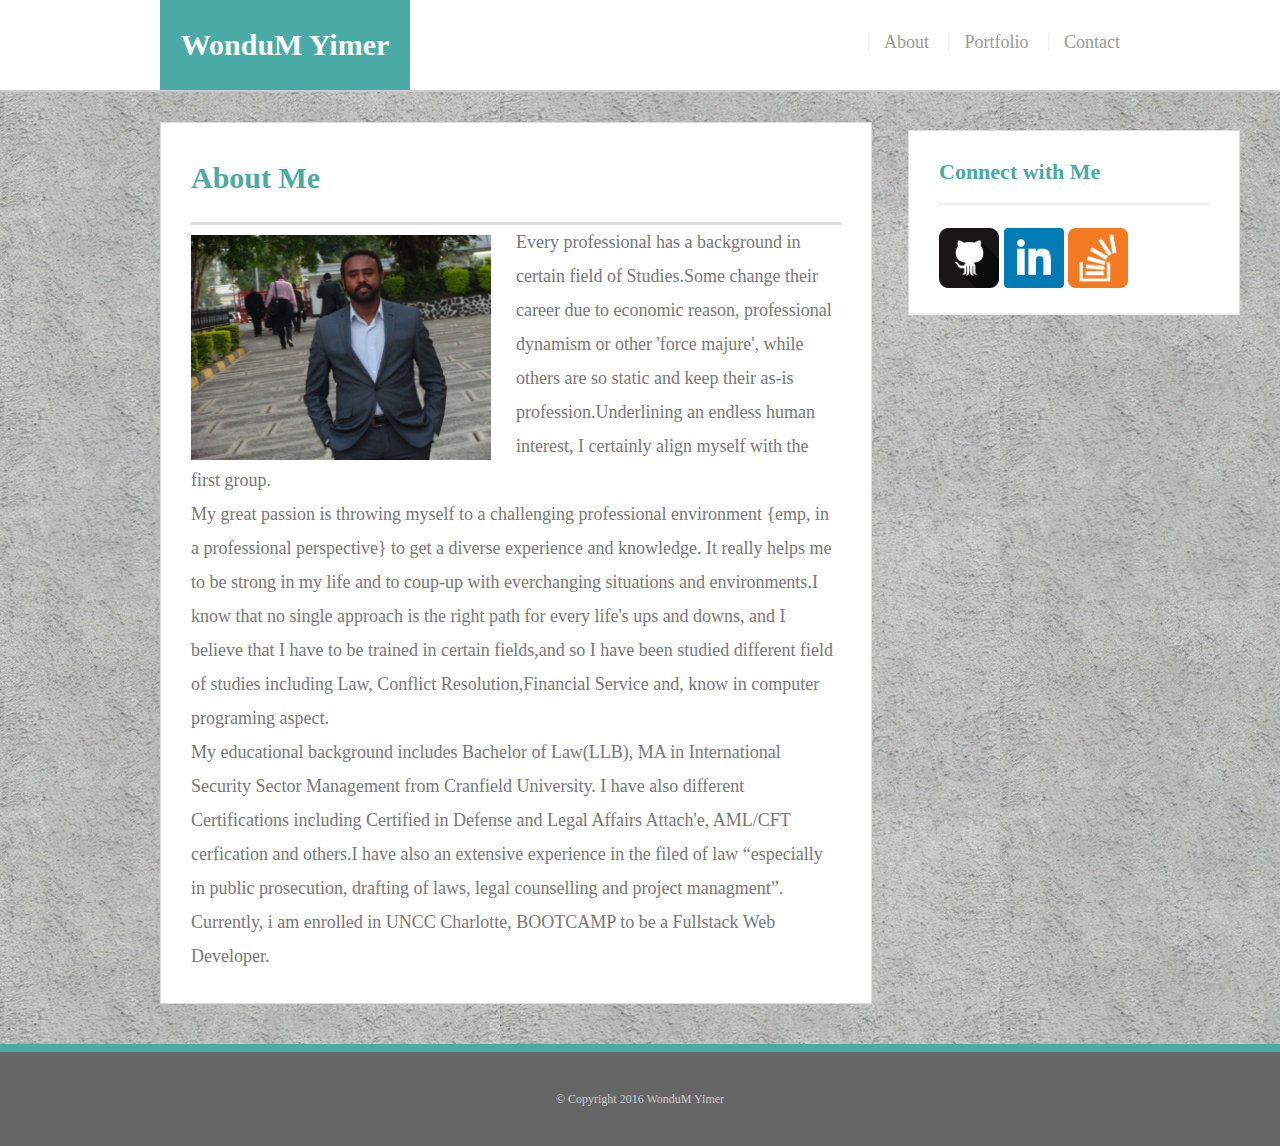
<file: index.html>
<!DOCTYPE html>
<html>
<head>
    <title>About me</title>
    <link rel="stylesheet" type="text/css" href="assets/css/reset.css">
    <link rel="stylesheet" type="text/css" href="assets/css/style.css">
</head>
<body>
    <header id="masterhead">
        <div class="container">
            <a href="index.html" id="logo">WonduM Yimer</a>
            <nav>
                <a href="index.html">About</a>
                <a href="portfolio.html">Portfolio</a>
                <a href="contact.html">Contact</a>
            </nav>
        </div>  
    </header>
    <div id="main container" class="container">
        <section class="main-section">
            <h1>About Me </h1>
            <img src="assets/images/wondu.jpg" class="auth-image">
            <p> Every professional has a background in certain field of Studies.Some change their career due to economic reason, professional dynamism or other 'force majure', while others are so static and keep their as-is profession.Underlining an endless human interest, I certainly align myself with the first group.</p>
        
            <p> My great passion is throwing myself to a challenging professional environment {emp, in a professional perspective} to get a diverse experience and knowledge. It really helps me to be strong in my life and to coup-up with everchanging situations and environments.I know that no single approach is the right path for every life's ups and downs,
                and I believe that I have to be trained in certain fields,and so I have been studied different field of studies including Law, Conflict Resolution,Financial Service and, know in computer programing aspect.</p>

            <p> My educational background includes Bachelor of Law(LLB), MA in International Security Sector Management from Cranfield University. I have also different Certifications including Certified in Defense and Legal Affairs Attach'e, AML/CFT cerfication and others.I have also an extensive experience in the filed of law “especially in public prosecution,
                drafting of laws, legal counselling and project managment”. Currently, i am enrolled in UNCC Charlotte, BOOTCAMP to be a Fullstack Web Developer.</p> 

        </section>

        <section class="sidebar">
            <div id="connect">
                <h2>Connect with Me</h2>

                <a href="https://github.com/yealemiyelij"><img src="assets/images/github.png" class="social" alt="Github"></a>
                <a href="https://www.linkedin.com/in/wondu-mamo-95b84b17/"><img src="assets/images/linkedin.png" class="social" alt="Linkedin"></a>
                <a href="https://stackoverflow.com/users/8437113/wondu-m-yimer"><img src="assets/images/Stackoverflow.png" class="social" alt="Stake Overflow"></a>
            </div>
        </section>
    </div>

    <footer>
        <div class="container">
            &copy Copyright 2016 WonduM Yimer
        </div/
    </footer>
</body>

</html>
</file>
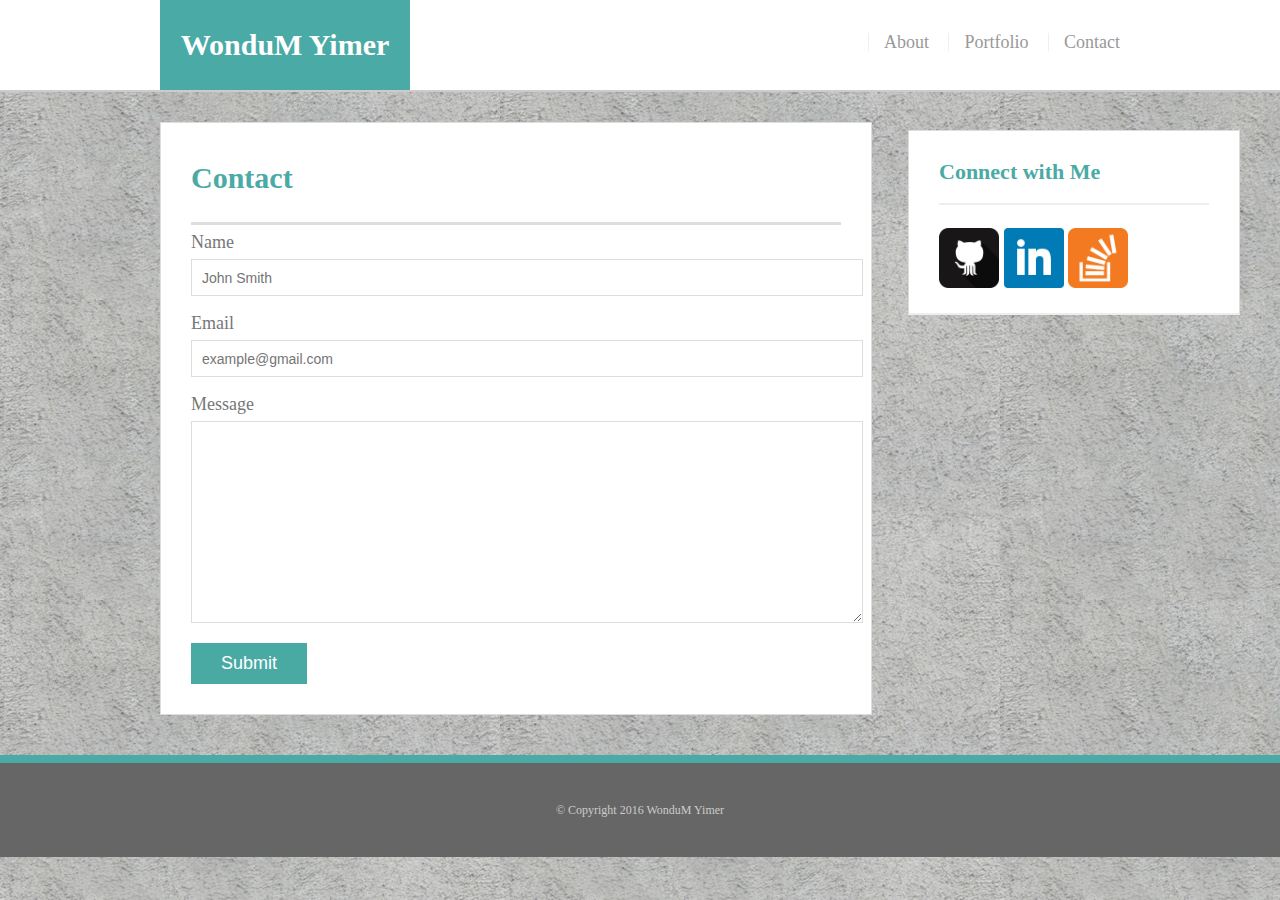
<file: contact.html>
<!DOCTYPE html>
<html>
<head>
    <title>About me</title>
    <link rel="stylesheet" type="text/css" href="assets/css/reset.css">
    <link rel="stylesheet" type="text/css" href="assets/css/style.css">
</head>
<body>
    <header id="masterhead">
        <div class="container">
            <a href="index.html" id="logo">WonduM Yimer</a>
            <nav>
                <a href="index.html">About</a>
                <a href="portfolio.html">Portfolio</a>
                <a href="contact.html">Contact</a>
            </nav>
        </div>  
    </header>
    <div id="main container" class="container">
        <section class="main-section">
            <h1>Contact</h1>
            <form id="contact-form">
                <ul>
                    <li>
                        <label for="name">Name</label>
                        <input type="text" name="name" id="name" placeholder="John Smith" required="required">
                    </li>
                    <li>
                        <label for="email">Email</label>
                        <input type="email" name="email" id="email" placeholder="example@gmail.com" required="required">
                    </li>
                    <li>
                        <labe for="message">Message</labe>
                        <textarea id="message" name="message" required="required"></textarea>
                    </li>
                    
                </ul>
                <input type="submit" name="Submit">
            </form>
        </section>

        <section class="sidebar">
            <div id="connect">
                <h2>Connect with Me</h2>

                <a href="https://github.com/yealemiyelij"><img src="assets/images/github.png" class="social" alt="Github"></a>
                <a href="https://www.linkedin.com/in/wondu-mamo-95b84b17/"><img src="assets/images/linkedin.png" class="social" alt="Linkedin"></a>
                <a href="https://stackoverflow.com/users/8437113/wondu-m-yimer"><img src="assets/images/Stackoverflow.png" class="social" alt="Stake Overflow"></a>
            </div>
        </section>
    </div>

    <footer>
        <div class="container">
            &copy Copyright 2016 WonduM Yimer
        </div/
    </footer>
</body>

</html>
</file>
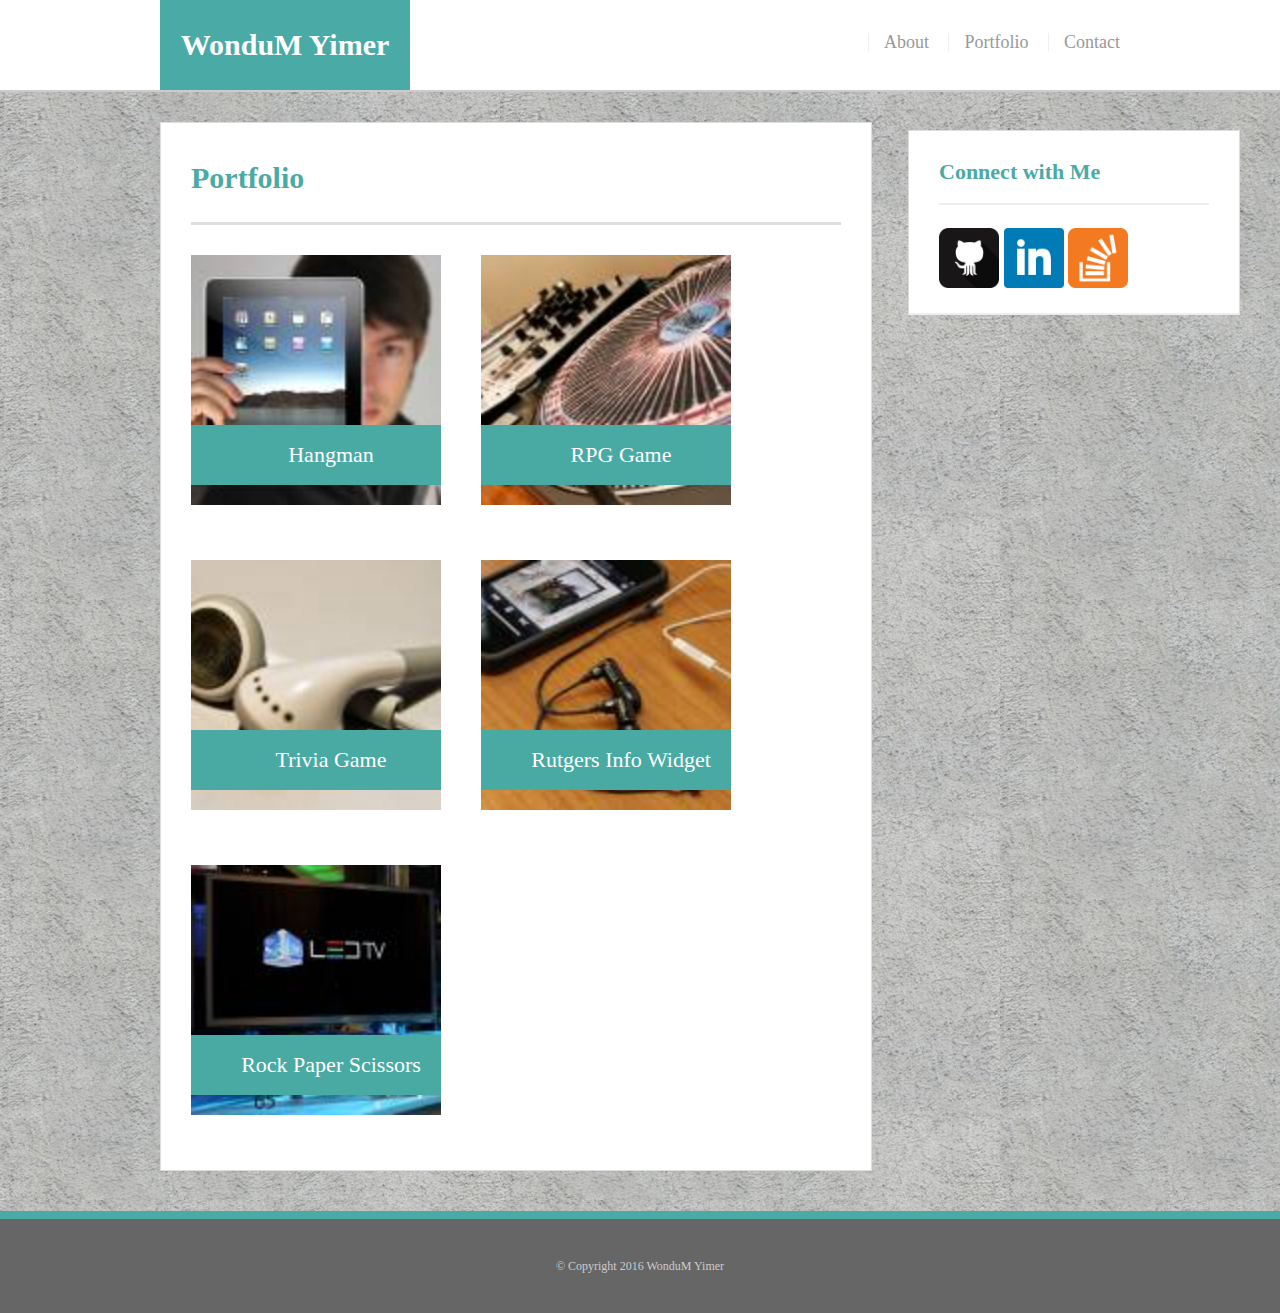
<file: portfolio.html>
<!DOCTYPE html>
<html>
<head>
    <title>About me</title>
    <link rel="stylesheet" type="text/css" href="assets/css/reset.css">
    <link rel="stylesheet" type="text/css" href="assets/css/style.css">
</head>
<body>
    <header id="masterhead">
        <div class="container">
            <a href="index.html" id="logo">WonduM Yimer</a>
            <nav>
                <a href="index.html">About</a>
                <a href="portfolio.html">Portfolio</a>
                <a href="contact.html">Contact</a>
            </nav>
        </div>  
    </header>
    <div id="main container" class="container">
        <section class="main-section">
            <h1>Portfolio </h1>

            <div class="basics">
                <img src="assets/images/Hangman.jpeg" class="auth-image" alt="Hangman">
                <h3>Hangman</h3>
            </div>
            
            <div class="basics">
                <img src="assets/images/RPG Game.jpeg" class="auth-image" alt="RPG Game">
                <h3>RPG Game</h3>
            </div>

            <div class="basics">
                <img src="assets/images/TriviaGame.jpeg" class="auth-image" alt="Trivia Game">
                <h3> Trivia Game</h3>
            </div>

            <div class="basics">
                <img src="assets/images/Rutgersinfo.jpeg" class="auth-image" alt="Rutgers Info Widget">
                <h3>Rutgers Info Widget</h3>
            </div>

            <div class="basics">
                <img src="assets/images/Rockpaper.jpeg" class="auth-image" alt="Rock Paper Scissors">
                <h3>Rock Paper Scissors</h3>
            </div>

        </section>

        <section class="sidebar">
            <div id="connect">
                <h2>Connect with Me</h2>

                <a href="https://github.com/yealemiyelij"><img src="assets/images/github.png" class="social" alt="Github"></a>
                <a href="https://www.linkedin.com/in/wondu-mamo-95b84b17/"><img src="assets/images/linkedin.png" class="social" alt="Linkedin"></a>
                <a href="https://stackoverflow.com/users/8437113/wondu-m-yimer"><img src="assets/images/Stackoverflow.png" class="social" alt="Stake Overflow"></a>
            </div>
        </section>
    </div>

    <footer>
        <div class="container">
            &copy Copyright 2016 WonduM Yimer
        </div/
    </footer>
</body>

</html>
</file>
<file: assets/css/style.css>
* {
    body-sizing:border-box;
    }
body {
    background: url('../images/concrete-textures.jpg');
    font-size: 18px;
    line-height: 34px;
    /*font-family: "arial", "Helvetica Neue", Helvetica, sans-serif;*/
    color: #777;
    }
.container {
    width: 100%;
    max-width: 960px;
    margin: 0 auto;
    clear: both;
    }

    h1,h2,h3,p,{
        margin-bottom: 20px;
    }

    p:last-child {
        margin-bottom: 0px;
    }

    h1,h2,h3 {
        font-family: 'Georgia', 'Times New Roman', Times, serif;
        font-weight: 700;
        color:#4aaaa5;
        }
    h1 {
        font-size: 30px;
        line-height: 49px;
        border-bottom: 3px solid #ddd;
        padding-bottom: 20px;
    }

    h2, h3 {
        font-size:22px;
    }

    /*header*/
    #masterhead {
        background:#fff;
        margin:0 0 30px;
        z-index: 99;
        color:#fff;
        overflow: auto;
        border-bottom:2px solid #ccc;
        /*position: fixed;*/
        width:100%;
        }
    
    #logo {
        width: 250px;
        height: 90px;
        background: #4aaaa5;
        float: left;
        font-family: 'Georgia',Times, Times New Roman, serif;
        text-align: center;
        line-height: 90px;
        color: #fff;
        font-weight: 700;
        font-size: 30px;
        text-decoration: none;
        }
    nav {
        float: right;
        margin-top: 25px;
        }
    nav a {
        color:#999;
        text-decoration: none;
        margin-left: 15px;
        display: inline-block;
        border-left: 1px solid #efefef;
        padding-left:15px;
        line-height: 18px;
        }
    na a:frist-child {
        border-left: 0 none;
        }
    /*main*/
    #main-container {
        padding-top: 130px;
       
        }
    .main-section {
        background: #fff;
        padding:30px;
        margin:0 0 40px 0;
        width:100%;
        max-width: 650px;
        float: left;
        border: 1px solid #ddd;
    }
    .auth-image{
        width:300px;
        height:auto;
        margin-top: 10px;
        float: left;
        margin-right: 25px;
    }

    /*sidebar*/
    .sidebar {
        position: absolute;
        top:180px;
        margin-top:-50px;
        right:40px;
        background: #fff;
        padding:30px;
        width:100%;
        max-width:270px;
        float: right;
        border: 1px solid #ddd;
        margin-bottom: 20px;
    }

    h3,.sidebar,h2 {
        border-bottom: 2px solid #eee;
        padding-bottom: 20px;
        margin-bottom: 15px;
        line-height: 22px;
    }
    .social {
        width: 60px;
        height: 60px;
        margin-top: 8px;
        margin-right: 5px;
        }
    .social:last-child {
        margin-right:0px;
    }

    /*footer*/
    footer {
        background: #666;
        color: #fff;
        padding: 30px 0;
        clear: both;
        border-top: 8px solid #4aaaa5;
        color: #ccc;
        font-size:12px;
        text-align:center;
    }

    /*portfolio*/
    .basics {
        width:250px;
        overflow: auto;
        position: relative;
        float: left;
        margin: 20px 0 25px;
     }

     .basics:nth-child(even) {
         margin-right: 40px
     }

     .basics img {
         width: 100%;
         border: 0 none;
         opacity:0 none;
     }

     .basics h3 {
         border-bottom: 0;
         background: #49AAA4;
         color:#fff;
         text-align: center;
         position: absolute;
         bottom: 20px;
         padding: 15px;
         width:100%;
         line-height:30px;
         margin-bottom:0;
         font-weight:300;
     }

     /*contact*/
     #contact-form ul{
         margin-bottom: 20px;
     }

     #contact-form li{
         margin-bottom: 10px;
     }

     label,
     input[type=text],
     input[type=email],
     textarea {
         display: block;
         width:100%;
     }

     input[type=text],
     input[type=email],
     textarea {
         height: 35px;
         border:1px solid #ddd;
         padding: 0 10px;
         font-size:14px;
     }

     textarea {
         height: 200px;
     }
     input[type=submit]{
         background: #49AAA4;
         border: 0 none;
         color: #fff;
         font-size: 18px;
         padding: 10px 30px;
         cursor: pointer;
     }
</file>
